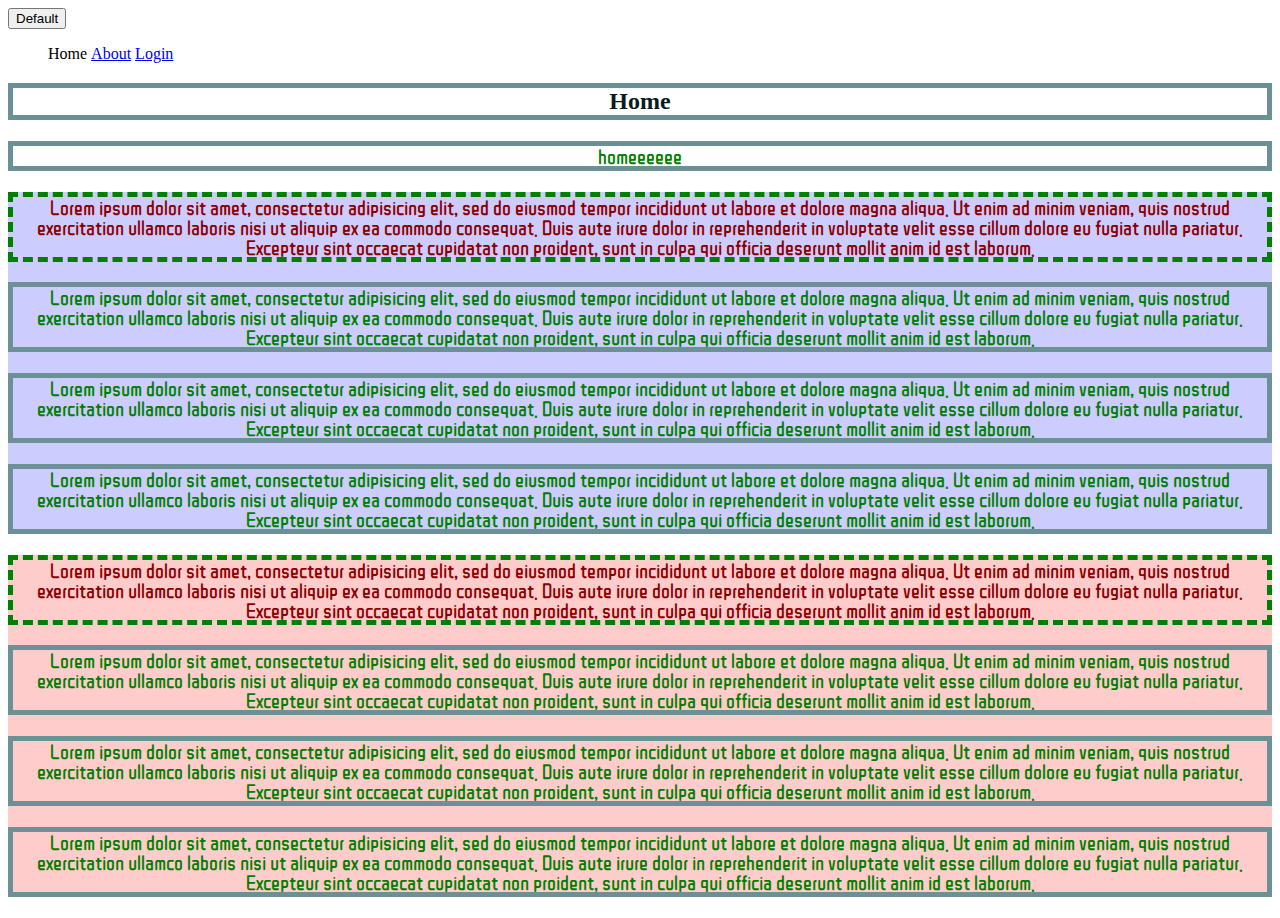
<file: CSS Udemy/index.html>
<!DOCTYPE html>
<html>
<head>
  <title>My first CSS website!</title>
  <link rel="stylesheet" type="text/css" href="style.css">
  <link rel="preconnect" href="https://fonts.googleapis.com">
  <link rel="preconnect" href="https://fonts.gstatic.com" crossorigin>
  <link href="https://fonts.googleapis.com/css2?family=ZCOOL+QingKe+HuangYou&display=swap" rel="stylesheet">
</head>
<body>
  <button class="btn btn-primary">Default</button>
  <header>
    <nav>
      <ul>
        <li>Home</li>
        <li><a href="about.html">About</a></li>
        <li><a href="login.html">Login</a></li>
      </ul>
    </nav>
  </header>
  <section>
    <h2>Home</h2>
    <p>homeeeeee</p>
    <div id="div1">
      <p class="webtext active">Lorem ipsum dolor sit amet, consectetur adipisicing elit, sed do eiusmod
      tempor incididunt ut labore et dolore magna aliqua. Ut enim ad minim veniam,
      quis nostrud exercitation ullamco laboris nisi ut aliquip ex ea commodo
      consequat. Duis aute irure dolor in reprehenderit in voluptate velit esse
      cillum dolore eu fugiat nulla pariatur. Excepteur sint occaecat cupidatat non
      proident, sunt in culpa qui officia deserunt mollit anim id est laborum.</p>
       <p class="webtext">Lorem ipsum dolor sit amet, consectetur adipisicing elit, sed do eiusmod
      tempor incididunt ut labore et dolore magna aliqua. Ut enim ad minim veniam,
      quis nostrud exercitation ullamco laboris nisi ut aliquip ex ea commodo
      consequat. Duis aute irure dolor in reprehenderit in voluptate velit esse
      cillum dolore eu fugiat nulla pariatur. Excepteur sint occaecat cupidatat non
      proident, sunt in culpa qui officia deserunt mollit anim id est laborum.</p>
       <p class="webtext">Lorem ipsum dolor sit amet, consectetur adipisicing elit, sed do eiusmod
      tempor incididunt ut labore et dolore magna aliqua. Ut enim ad minim veniam,
      quis nostrud exercitation ullamco laboris nisi ut aliquip ex ea commodo
      consequat. Duis aute irure dolor in reprehenderit in voluptate velit esse
      cillum dolore eu fugiat nulla pariatur. Excepteur sint occaecat cupidatat non
      proident, sunt in culpa qui officia deserunt mollit anim id est laborum.</p>
       <p class="webtext">Lorem ipsum dolor sit amet, consectetur adipisicing elit, sed do eiusmod
      tempor incididunt ut labore et dolore magna aliqua. Ut enim ad minim veniam,
      quis nostrud exercitation ullamco laboris nisi ut aliquip ex ea commodo
      consequat. Duis aute irure dolor in reprehenderit in voluptate velit esse
      cillum dolore eu fugiat nulla pariatur. Excepteur sint occaecat cupidatat non
      proident, sunt in culpa qui officia deserunt mollit anim id est laborum.</p>
    </div>

        <div id="div2">
      <p class="webtext active">Lorem ipsum dolor sit amet, consectetur adipisicing elit, sed do eiusmod
      tempor incididunt ut labore et dolore magna aliqua. Ut enim ad minim veniam,
      quis nostrud exercitation ullamco laboris nisi ut aliquip ex ea commodo
      consequat. Duis aute irure dolor in reprehenderit in voluptate velit esse
      cillum dolore eu fugiat nulla pariatur. Excepteur sint occaecat cupidatat non
      proident, sunt in culpa qui officia deserunt mollit anim id est laborum.</p>
       <p class="webtext">Lorem ipsum dolor sit amet, consectetur adipisicing elit, sed do eiusmod
      tempor incididunt ut labore et dolore magna aliqua. Ut enim ad minim veniam,
      quis nostrud exercitation ullamco laboris nisi ut aliquip ex ea commodo
      consequat. Duis aute irure dolor in reprehenderit in voluptate velit esse
      cillum dolore eu fugiat nulla pariatur. Excepteur sint occaecat cupidatat non
      proident, sunt in culpa qui officia deserunt mollit anim id est laborum.</p>
       <p class="webtext">Lorem ipsum dolor sit amet, consectetur adipisicing elit, sed do eiusmod
      tempor incididunt ut labore et dolore magna aliqua. Ut enim ad minim veniam,
      quis nostrud exercitation ullamco laboris nisi ut aliquip ex ea commodo
      consequat. Duis aute irure dolor in reprehenderit in voluptate velit esse
      cillum dolore eu fugiat nulla pariatur. Excepteur sint occaecat cupidatat non
      proident, sunt in culpa qui officia deserunt mollit anim id est laborum.</p>
       <p class="webtext">Lorem ipsum dolor sit amet, consectetur adipisicing elit, sed do eiusmod
      tempor incididunt ut labore et dolore magna aliqua. Ut enim ad minim veniam,
      quis nostrud exercitation ullamco laboris nisi ut aliquip ex ea commodo
      consequat. Duis aute irure dolor in reprehenderit in voluptate velit esse
      cillum dolore eu fugiat nulla pariatur. Excepteur sint occaecat cupidatat non
      proident, sunt in culpa qui officia deserunt mollit anim id est laborum.</p>
    </div>
  </section>
</body>
</html>
</file>
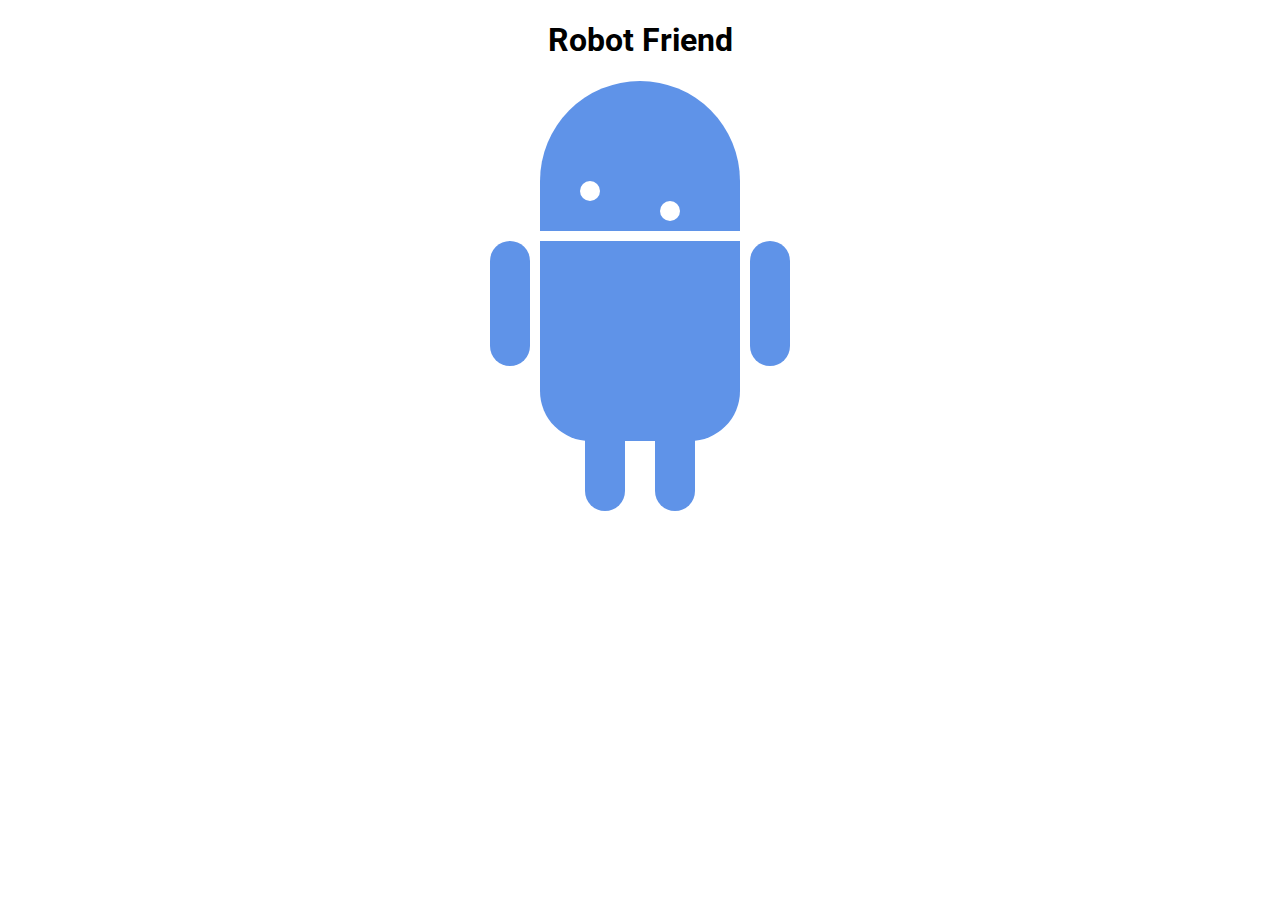
<file: CSS Udemy/robot/index.html>
<!DOCTYPE html>
<html>
<head>
	<title>RoboPage</title>
	<link rel="stylesheet" type="text/css" href="style.css">
	<link href="https://fonts.googleapis.com/css?family=Roboto" rel="stylesheet">
</head>
<body>
	<h1>Robot Friend</h1>
	<div class="robots">
		<div class="android"> 
			<div class="head"> 
				<div class="eyes"> 
					<div class="left_eye"></div> 
					<div class="right_eye"></div>
				</div> 
			</div> 
			<div class="upper_body"> 
				<div class="left_arm"></div> 
				<div class="torso"></div> 
				<div class="right_arm"></div> 
			</div> 
			<div class="lower_body"> 
				<div class="left_leg"></div> 
				<div class="right_leg"></div> 
			</div> 
		</div>
	</div>
</body>
</html>
</file>
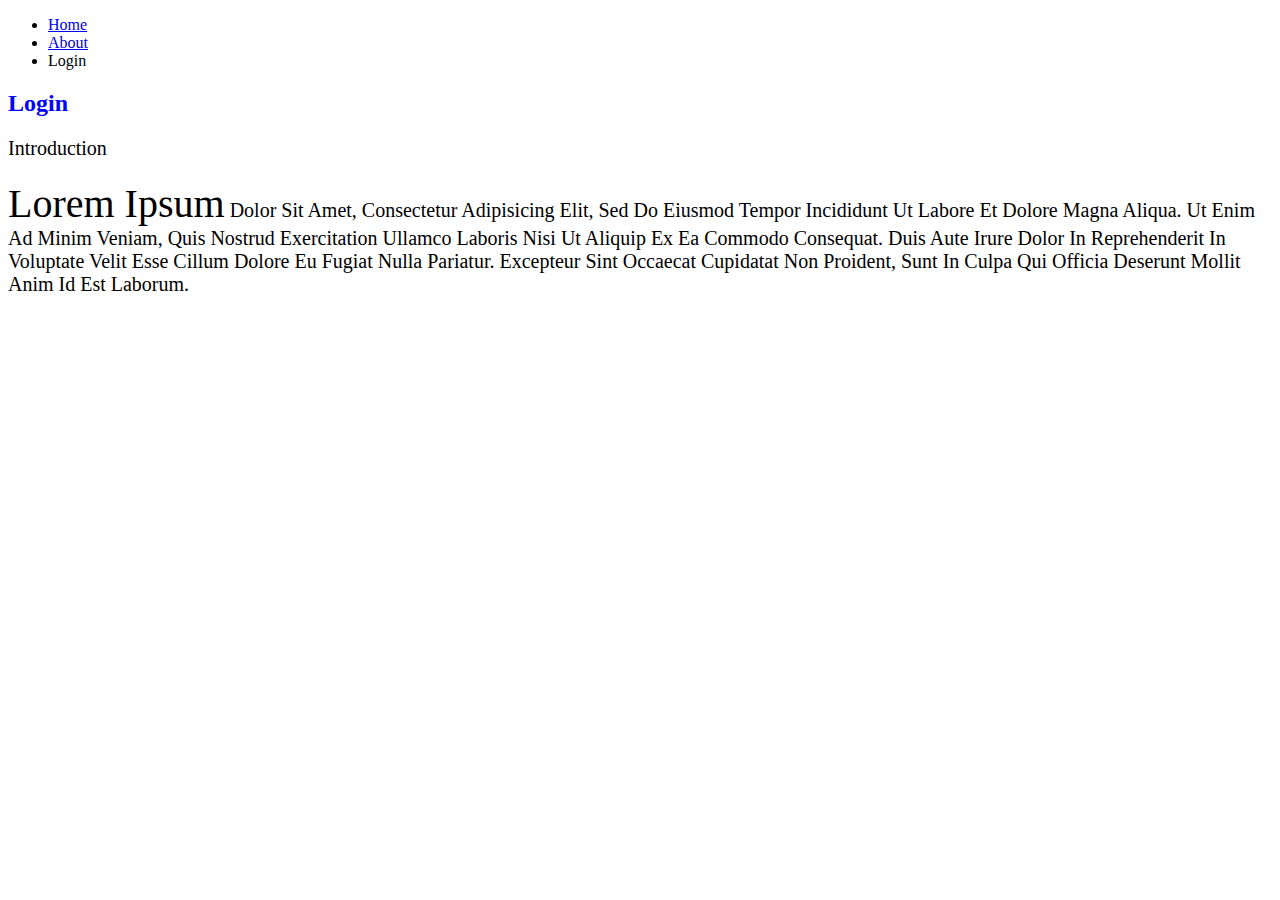
<file: CSS Udemy/login.html>
<!DOCTYPE html>
<html>
<head>
  <title>My first CSS website!</title>
  <link rel="stylesheet" type="text/css" href="style2.css">
</head>
<body>
  <header>
    <nav>
      <ul>
        <li><a href="index.html">Home</a></li>
        <li><a href="about.html">About</a></li>
        <li>Login</li>
      </ul>
    </nav>
  </header>
  <section>
    <h2>Login</h2>
    <p>Introduction</p>
    <p><span>Lorem ipsum</span> dolor sit amet, consectetur adipisicing elit, sed do eiusmod
    tempor incididunt ut labore et dolore magna aliqua. ut enim ad minim veniam,
    quis nostrud exercitation ullamco laboris nisi ut aliquip ex ea commodo
    consequat. Duis aute irure dolor in reprehenderit in voluptate velit esse
    cillum dolore eu fugiat nulla pariatur. Excepteur sint occaecat cupidatat non
    proident, sunt in culpa qui officia deserunt mollit anim id est laborum.</p>
  </section>
</body>
</html>
</file>
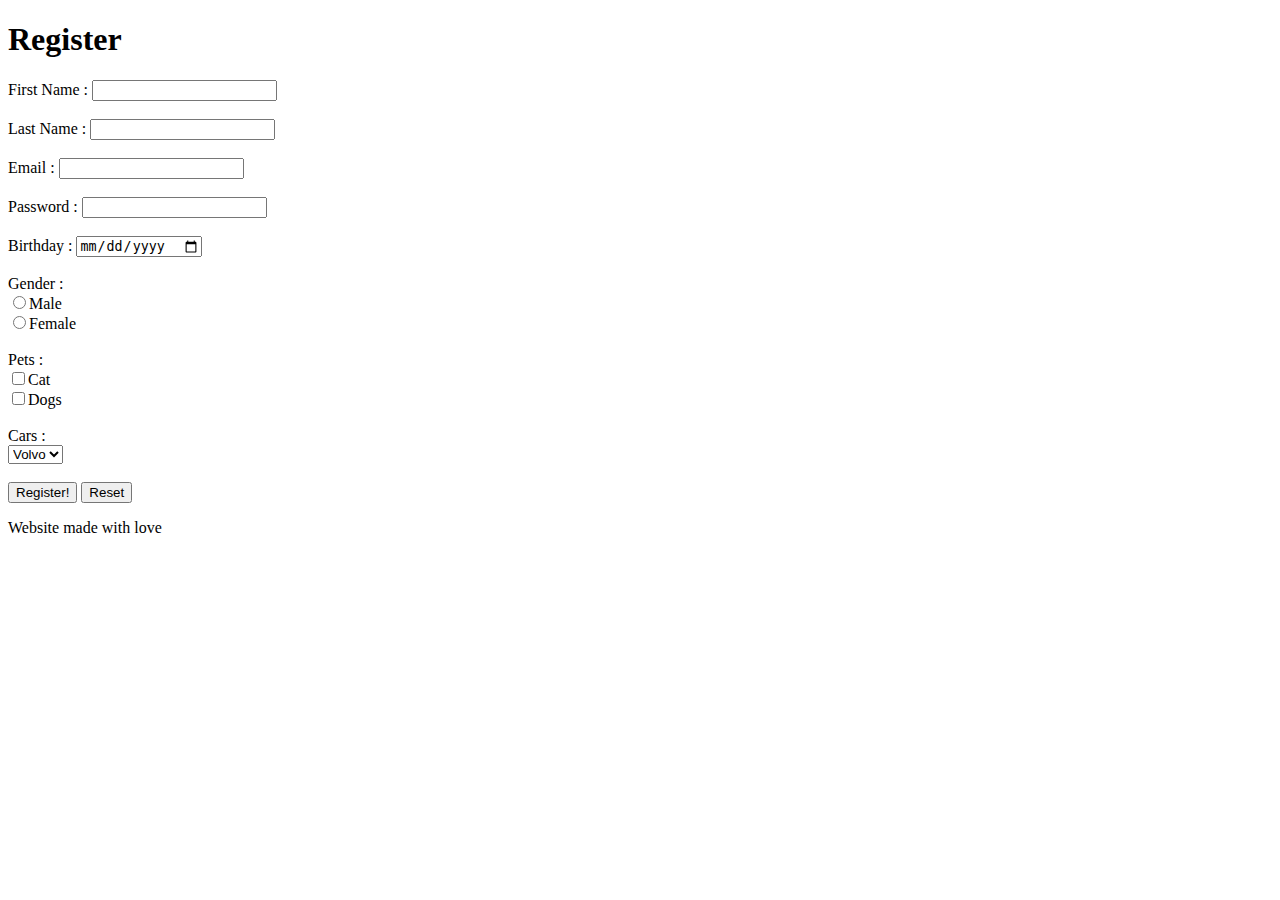
<file: HTML/register.html>
<!DOCTYPE html>
<html>
<head>
	<meta charset="utf-8">
	<meta name="viewport" content="width=device-width, initial-scale=1">
	<title>Register (HTML5 Form)</title>

</head>
<body>
	<header>
		<h1>Register</h1>
	</header>
	<!-- Comment by CTRL + / -->
	<!-- Wrap something and divide the content -->
	<!-- <div></div> -->
	<!-- Same as div, but inline element, use for only specific element and act as the container -->
	<span></span>

	<form method="GET">
		First Name : <input type="text" name="firstname" required><br><br>
		Last Name : <input type="text"name="lastname" required><br><br>
		Email : <input type="email" name="email" required><br><br>
		Password : <input type="password" name="password" minlength="5" required><br><br>
		Birthday : <input type="date" name="birthday"><br><br>
		Gender :<br> 
		<input type="radio" value="male" name="gender">Male<br>
		<input type="radio" value="female" name="gender">Female<br><br>
		Pets : <br>
		<input type="checkbox" name="cat">Cat<br>
		<input type="checkbox" name="dog">Dogs<br><br>
		Cars : <br>
		<select name="car">
			<option value="volvo" name="volvo">Volvo</option>
			<option value="audi" name="audi">Audi</option>
		</select><br><br>
		<input type="submit" value="Register!">
		<input type="reset">
	</form>
	<footer>
		<p>Website made with love</p>
	</footer>
</body>
</html>

<!-- ?
firstname=Syahmi
&lastname=Khairul
&email=fake%40gmail.com
&password=12345
&birthday=2022-09-02
&gender=male
&cat=on
&dog=on
&car=audi -->
</file>
<file: CSS Udemy/style.css>
/**{
	text-align: right;
}
*/
body{
	/*background-image: url(background.jpg);
	background-size: cover;*/
	/*cursor: none;*/
}


h2,p{
	color: rgb(6, 28, 32);
	text-align: center;
	border: 5px solid #6B9196;
	cursor: pointer;
}

p{
	color: green;
/*	text-decoration: underline;
	text-transform: uppercase;
	line-height: 20p;*/
	font-family: 'ZCOOL QingKe HuangYou', cursive;
	font-size: 130%;
}

img{
	float: right;
}

footer{
	clear: both;
	text-align: center;
}

li{
	list-style: none;
	display: inline-block;
}

.webtext:first-child{
	border: 5px dashed green;
}

.active{
	color: darkred;
}

#div1{
	background: rgba(0, 0, 255, 0.2);
}

#div2{
	background: rgba(255, 0, 0, 0.2);
}
</file>
<file: CSS Udemy/robot/style.css>
h1 {
	text-align: center;
	font-family: 'Roboto', sans-serif;
}

.robots {
	flex-wrap: wrap;
	display: flex;
	justify-content: center;
}

.head, 
.left_arm, 
.torso, 
.right_arm, 
.left_leg, 
.right_leg {
	 background-color: #5f93e8;
}

.head { 
	width: 200px; 
	margin: 0 auto; 
	height: 150px; 
	border-radius: 200px 200px 0 0; 
	margin-bottom: 10px;
} 

.eyes {
	
}

.head:hover {
	width: 300px;
    transition: 1s ease-in-out;
}

.upper_body { 
	width: 300px; 
	height: 150px;
	display: flex; 
} 

.left_arm, .right_arm { 
	width: 40px; 
	height: 125px;
	border-radius: 100px; 
} 

.left_arm { 
	margin-right: 10px; 
} 

.right_arm { 
	margin-left: 10px; 
} 

.torso { 
	width: 200px; 
	height: 200px;
	border-radius: 0 0 50px 50px; 
} 

.lower_body { 
	width: 200px; 
	height: 200px;
	/* This is another useful property. Hmm what do you think it does?*/
	margin: 0 auto;
	display: flex;

} 

.left_leg, .right_leg { 
	width: 40px; 
	height: 120px;
	border-radius: 0 0 100px 100px; 
} 

.left_leg { 
	margin-left: 45px; 
} 

.left_leg:hover {
	-webkit-transform: rotate(20deg);
    -moz-transform: rotate(20deg);
    -o-transform: rotate(20deg);
    -ms-transform: rotate(20deg);
    transform: rotate(20deg);
}

.right_leg { 
	margin-left: 30px; 
}

.left_eye, .right_eye { 
	width: 20px; 
	height: 20px; 
	border-radius: 15px; 
	background-color: white;  
} 

.left_eye { 
	/* These properties are new and you haven't encountered
	in this course. Check out CSS Tricks to see what it does! */
	position: relative; 
	top: 100px; 
	left: 40px; 
} 

.right_eye { 
	position: relative; 
	top: 100px; 
	left: 120px; 
}
</file>
<file: CSS Udemy/style2.css>
h2{
	color: blue;
}

p{
	font-size: 20px;
	text-transform: capitalize;
}

span{
	font-size: 2em;
}
</file>
